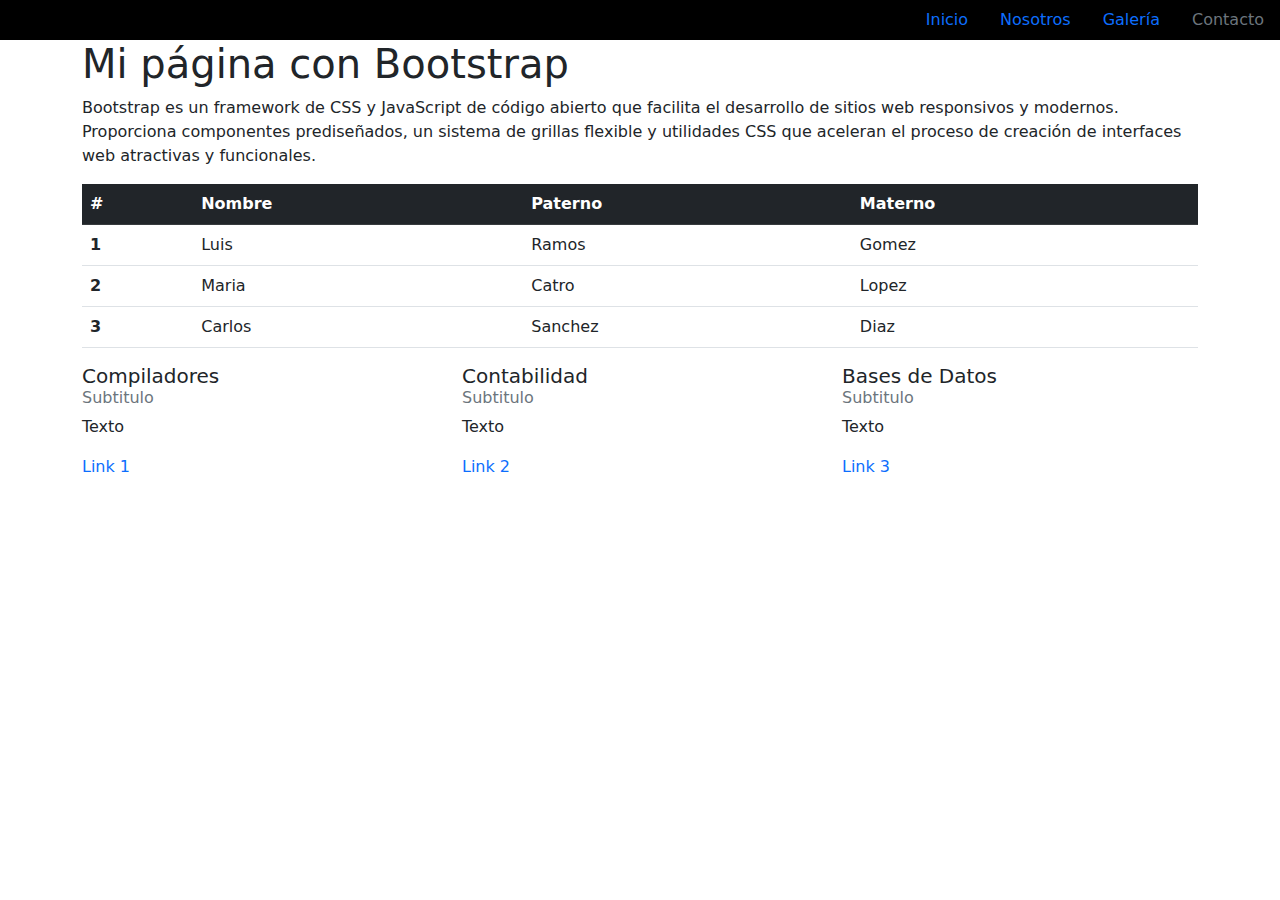
<file: index.html>
<!DOCTYPE html>
<html lang="en">
  <head>
    <meta charset="UTF-8" />
    <meta name="viewport" content="width=device-width, initial-scale=1.0" />
    <title>Practica 9</title>
    <link rel="stylesheet" href="css/styles.css" />
    <link rel="stylesheet" type="text/css" href="bootstrap/bootstrap.min.css" />
    <script type="text/javascript" src="js/bootstrap.min.js"></script>
  </head>
  <body>
    <header>
      <nav>
        <ul class="nav justify-content-end">
          <li class="nav-item">
            <a class="nav-link active" href="#">Inicio</a>
          </li>
          <li class="nav-item">
            <a class="nav-link" href="#">Nosotros</a>
          </li>
          <li class="nav-item">
            <a class="nav-link" href="#">Galería</a>
          </li>
          <li class="nav-item">
            <a
              class="nav-link disabled"
              href="#"
              tabindex="-1"
              aria-disabled="true"
              >Contacto</a
            >
          </li>
        </ul>
      </nav>
    </header>
    <article>
      <div class="container">
        <h1>Mi página con Bootstrap</h1>
        <p>
          Bootstrap es un framework de CSS y JavaScript de código abierto que
          facilita el desarrollo de sitios web responsivos y modernos.
          Proporciona componentes prediseñados, un sistema de grillas flexible y
          utilidades CSS que aceleran el proceso de creación de interfaces web
          atractivas y funcionales.
        </p>
        <table class="table">
          <thead class="table-dark">
            <tr>
              <th scope="col">#</th>
              <th scope="col">Nombre</th>
              <th scope="col">Paterno</th>
              <th scope="col">Materno</th>
            </tr>
          </thead>
          <tbody>
            <tr>
              <th scope="row">1</th>
              <td>Luis</td>
              <td>Ramos</td>
              <td>Gomez</td>
            </tr>
            <tr>
              <th scope="row">2</th>
              <td>Maria</td>
              <td>Catro</td>
              <td>Lopez</td>
            </tr>
            <tr>
              <th scope="row">3</th>
              <td>Carlos</td>
              <td>Sanchez</td>
              <td>Diaz</td>
            </tr>
          </tbody>
        </table>
        <div class="row">
          <div class="col-4">
            <div class="card-body">
              <h5 class="card-title">Compiladores</h5>
              <h6 class="card-subtitle mb-2 text-secondary">Subtitulo</h6>
              <p class="card-text">Texto</p>
              <a href="#" class="card-link">Link 1</a>
            </div>
          </div>
          <div class="col-4">
            <div class="card-body">
              <h5 class="card-title">Contabilidad</h5>
              <h6 class="card-subtitle mb-2 text-secondary">Subtitulo</h6>
              <p class="card-text">Texto</p>
              <a href="#" class="card-link">Link 2</a>
            </div>
          </div>
          <div class="col-4">
            <div class="card-body">
              <h5 class="card-title">Bases de Datos</h5>
              <h6 class="card-subtitle mb-2 text-secondary">Subtitulo</h6>
              <p class="card-text">Texto</p>
              <a href="#" class="card-link">Link 3</a>
            </div>
          </div>
        </div>
      </div>
    </article>
    <footer></footer>
  </body>
</html>
</file>
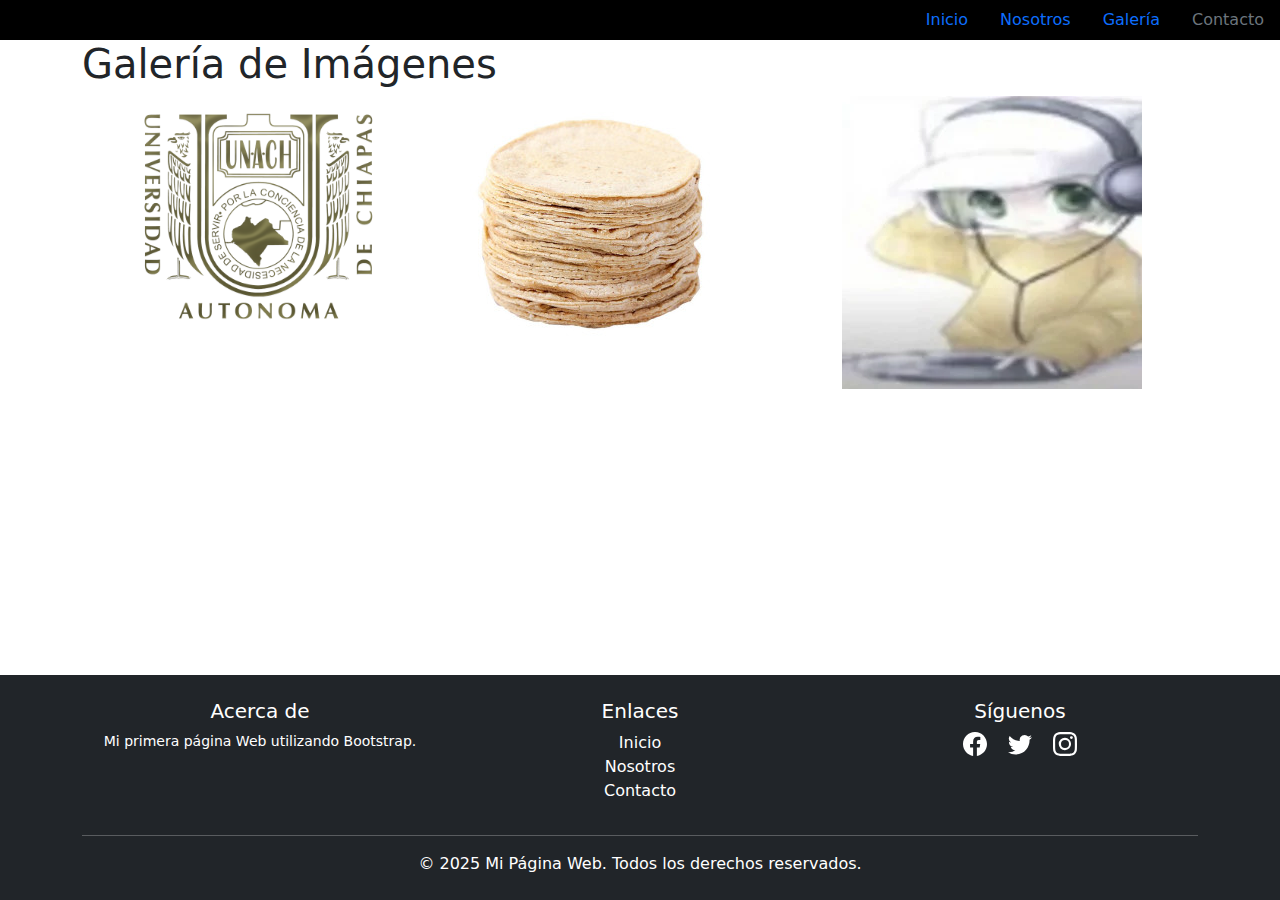
<file: galeria.html>
<!doctype html>
<html lang="en">
  <head>
    <meta charset="UTF-8" />
    <meta name="viewport" content="width=device-width, initial-scale=1.0" />
    <title>Practica 9</title>
    <link rel="stylesheet" href="css/styles.css" />
    <link rel="stylesheet" type="text/css" href="bootstrap/bootstrap.min.css" />
    <script type="text/javascript" src="js/bootstrap.min.js"></script>
  </head>
  <body class="d-flex flex-column min-vh-100">
    <header>
      <nav>
        <ul class="nav justify-content-end">
          <li class="nav-item">
            <a class="nav-link active" href="index.html">Inicio</a>
          </li>
          <li class="nav-item">
            <a class="nav-link" href="nosotros.html">Nosotros</a>
          </li>
          <li class="nav-item">
            <a class="nav-link" href="galeria.html">Galería</a>
          </li>
          <li class="nav-item">
            <a
              class="nav-link disabled"
              href="#"
              tabindex="-1"
              aria-disabled="true"
              >Contacto</a
            >
          </li>
        </ul>
      </nav>
    </header>
    <article class="flex-grow-1">
      <div class="container">
        <h1>Galería de Imágenes</h1>
        <div class="row">
          <div class="col-md-4 mb-3">
            <img src="img/unach-logo.png" class="img-fluid" alt="Imagen 1" />
          </div>
          <div class="col-md-4 mb-3">
            <img
              src="img/kilo-de-tortillas.jpg"
              class="img-fluid"
              alt="Imagen 2"
            />
          </div>
          <div class="col-md-4 mb-3">
            <img src="img/idk.webp" class="img-fluid" alt="Imagen 3" />
          </div>
        </div>
      </div>
    </article>
    <footer class="bg-dark text-white text-center py-4 mt-auto">
      <div class="container">
        <div class="row">
          <div class="col-md-4 mb-3 mb-md-0">
            <h5>Acerca de</h5>
            <p class="small">Mi primera página Web utilizando Bootstrap.</p>
          </div>
          <div class="col-md-4 mb-3 mb-md-0">
            <h5>Enlaces</h5>
            <ul class="list-unstyled">
              <li>
                <a href="#" class="text-white text-decoration-none">Inicio</a>
              </li>
              <li>
                <a
                  href="../nosotros.html"
                  class="text-white text-decoration-none"
                  >Nosotros</a
                >
              </li>
              <li>
                <a href="#" class="text-white text-decoration-none">Contacto</a>
              </li>
            </ul>
          </div>
          <div class="col-md-4">
            <h5>Síguenos</h5>
            <div>
              <a href="#" class="text-white me-3">
                <svg
                  xmlns="http://www.w3.org/2000/svg"
                  width="24"
                  height="24"
                  fill="currentColor"
                  class="bi bi-facebook"
                  viewBox="0 0 16 16"
                >
                  <path
                    d="M16 8.049c0-4.446-3.582-8.05-8-8.05C3.58 0-.002 3.603-.002 8.05c0 4.017 2.926 7.347 6.75 7.951v-5.625h-2.03V8.05H6.75V6.275c0-2.017 1.195-3.131 3.022-3.131.876 0 1.791.157 1.791.157v1.98h-1.009c-.993 0-1.303.621-1.303 1.258v1.51h2.218l-.354 2.326H9.25V16c3.824-.604 6.75-3.934 6.75-7.951z"
                  />
                </svg>
              </a>
              <a href="#" class="text-white me-3">
                <svg
                  xmlns="http://www.w3.org/2000/svg"
                  width="24"
                  height="24"
                  fill="currentColor"
                  class="bi bi-twitter"
                  viewBox="0 0 16 16"
                >
                  <path
                    d="M5.026 15c6.038 0 9.341-5.003 9.341-9.334 0-.14 0-.282-.006-.422A6.685 6.685 0 0 0 16 3.542a6.658 6.658 0 0 1-1.889.518 3.301 3.301 0 0 0 1.447-1.817 6.533 6.533 0 0 1-2.087.793A3.286 3.286 0 0 0 7.875 6.03a9.325 9.325 0 0 1-6.767-3.429 3.289 3.289 0 0 0 1.018 4.382A3.323 3.323 0 0 1 .64 6.575v.045a3.288 3.288 0 0 0 2.632 3.218 3.203 3.203 0 0 1-.865.115 3.23 3.23 0 0 1-.614-.057 3.283 3.283 0 0 0 3.067 2.277A6.588 6.588 0 0 1 .78 13.58a6.32 6.32 0 0 1-.78-.045A9.344 9.344 0 0 0 5.026 15z"
                  />
                </svg>
              </a>
              <a href="#" class="text-white">
                <svg
                  xmlns="http://www.w3.org/2000/svg"
                  width="24"
                  height="24"
                  fill="currentColor"
                  class="bi bi-instagram"
                  viewBox="0 0 16 16"
                >
                  <path
                    d="M8 0C5.829 0 5.556.01 4.703.048 3.85.088 3.269.222 2.76.42a3.917 3.917 0 0 0-1.417.923A3.927 3.927 0 0 0 .42 2.76C.222 3.268.087 3.85.048 4.7.01 5.555 0 5.827 0 8.001c0 2.172.01 2.444.048 3.297.04.852.174 1.433.372 1.942.205.526.478.972.923 1.417.444.445.89.719 1.416.923.51.198 1.09.333 1.942.372C5.555 15.99 5.827 16 8 16s2.444-.01 3.298-.048c.851-.04 1.434-.174 1.943-.372a3.916 3.916 0 0 0 1.416-.923c.445-.445.718-.891.923-1.417.197-.509.332-1.09.372-1.942C15.99 10.445 16 10.173 16 8s-.01-2.445-.048-3.299c-.04-.851-.175-1.433-.372-1.941a3.926 3.926 0 0 0-.923-1.417A3.911 3.911 0 0 0 13.24.42c-.51-.198-1.092-.333-1.943-.372C10.443.01 10.172 0 7.998 0h.003zm-.717 1.442h.718c2.136 0 2.389.007 3.232.046.78.035 1.204.166 1.486.275.373.145.64.319.92.599.28.28.453.546.598.92.11.281.24.705.275 1.485.039.843.047 1.096.047 3.231s-.008 2.389-.047 3.232c-.035.78-.166 1.203-.275 1.485a2.47 2.47 0 0 1-.599.919c-.28.28-.546.453-.92.598-.28.11-.704.24-1.485.276-.843.038-1.096.047-3.232.047s-2.39-.009-3.233-.047c-.78-.036-1.203-.166-1.485-.276a2.478 2.478 0 0 1-.92-.598 2.48 2.48 0 0 1-.6-.92c-.109-.281-.24-.705-.275-1.485-.038-.843-.046-1.096-.046-3.233 0-2.136.008-2.388.046-3.231.036-.78.166-1.204.276-1.486.145-.373.319-.64.599-.92.28-.28.546-.453.92-.598.282-.11.705-.24 1.485-.276.738-.034 1.024-.044 2.515-.045v.002zm4.988 1.328a.96.96 0 1 0 0 1.92.96.96 0 0 0 0-1.92zm-4.27 1.122a4.109 4.109 0 1 0 0 8.217 4.109 4.109 0 0 0 0-8.217zm0 1.441a2.667 2.667 0 1 1 0 5.334 2.667 2.667 0 0 1 0-5.334z"
                  />
                </svg>
              </a>
            </div>
          </div>
        </div>
        <hr class="bg-white" />
        <p class="mb-0">
          &copy; 2025 Mi Página Web. Todos los derechos reservados.
        </p>
      </div>
    </footer>
  </body>
</html>
</file>
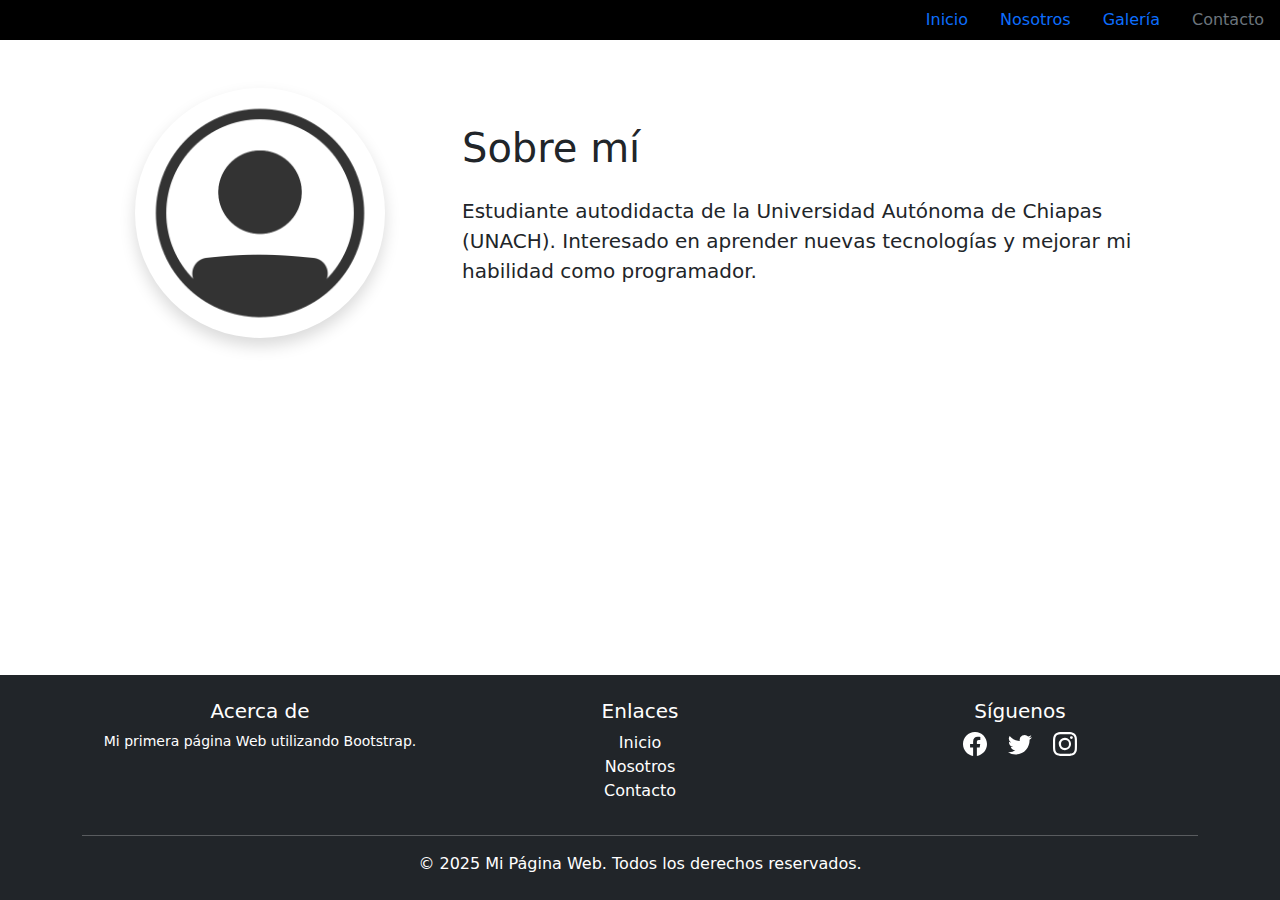
<file: nosotros.html>
<!doctype html>
<html lang="en">
  <head>
    <meta charset="UTF-8" />
    <meta name="viewport" content="width=device-width, initial-scale=1.0" />
    <title>Practica 9</title>
    <link rel="stylesheet" href="css/styles.css" />
    <link rel="stylesheet" type="text/css" href="bootstrap/bootstrap.min.css" />
    <script type="text/javascript" src="js/bootstrap.min.js"></script>
  </head>
  <body class="d-flex flex-column min-vh-100">
    <header>
      <nav>
        <ul class="nav justify-content-end">
          <li class="nav-item">
            <a class="nav-link active" href="index.html">Inicio</a>
          </li>
          <li class="nav-item">
            <a class="nav-link" href="nosotros.html">Nosotros</a>
          </li>
          <li class="nav-item">
            <a class="nav-link" href="galeria.html">Galería</a>
          </li>
          <li class="nav-item">
            <a
              class="nav-link disabled"
              href="#"
              tabindex="-1"
              aria-disabled="true"
              >Contacto</a
            >
          </li>
        </ul>
      </nav>
    </header>
    <article class="flex-grow-1">
      <div class="container py-5">
        <div class="row align-items-center">
          <div class="col-md-4 text-center mb-4 mb-md-0">
            <img
              src="img/foto-de-perfil.png"
              alt="Mi foto"
              class="img-fluid rounded-circle shadow"
              style="max-width: 250px"
            />
          </div>
          <div class="col-md-8">
            <h1 class="mb-4">Sobre mí</h1>
            <p class="lead">
              Estudiante autodidacta de la Universidad Autónoma de Chiapas
              (UNACH). Interesado en aprender nuevas tecnologías y mejorar mi
              habilidad como programador.
            </p>
          </div>
        </div>
      </div>
    </article>
    <footer class="bg-dark text-white text-center py-4 mt-auto">
      <div class="container">
        <div class="row">
          <div class="col-md-4 mb-3 mb-md-0">
            <h5>Acerca de</h5>
            <p class="small">Mi primera página Web utilizando Bootstrap.</p>
          </div>
          <div class="col-md-4 mb-3 mb-md-0">
            <h5>Enlaces</h5>
            <ul class="list-unstyled">
              <li>
                <a href="#" class="text-white text-decoration-none">Inicio</a>
              </li>
              <li>
                <a
                  href="../nosotros.html"
                  class="text-white text-decoration-none"
                  >Nosotros</a
                >
              </li>
              <li>
                <a href="#" class="text-white text-decoration-none">Contacto</a>
              </li>
            </ul>
          </div>
          <div class="col-md-4">
            <h5>Síguenos</h5>
            <div>
              <a href="#" class="text-white me-3">
                <svg
                  xmlns="http://www.w3.org/2000/svg"
                  width="24"
                  height="24"
                  fill="currentColor"
                  class="bi bi-facebook"
                  viewBox="0 0 16 16"
                >
                  <path
                    d="M16 8.049c0-4.446-3.582-8.05-8-8.05C3.58 0-.002 3.603-.002 8.05c0 4.017 2.926 7.347 6.75 7.951v-5.625h-2.03V8.05H6.75V6.275c0-2.017 1.195-3.131 3.022-3.131.876 0 1.791.157 1.791.157v1.98h-1.009c-.993 0-1.303.621-1.303 1.258v1.51h2.218l-.354 2.326H9.25V16c3.824-.604 6.75-3.934 6.75-7.951z"
                  />
                </svg>
              </a>
              <a href="#" class="text-white me-3">
                <svg
                  xmlns="http://www.w3.org/2000/svg"
                  width="24"
                  height="24"
                  fill="currentColor"
                  class="bi bi-twitter"
                  viewBox="0 0 16 16"
                >
                  <path
                    d="M5.026 15c6.038 0 9.341-5.003 9.341-9.334 0-.14 0-.282-.006-.422A6.685 6.685 0 0 0 16 3.542a6.658 6.658 0 0 1-1.889.518 3.301 3.301 0 0 0 1.447-1.817 6.533 6.533 0 0 1-2.087.793A3.286 3.286 0 0 0 7.875 6.03a9.325 9.325 0 0 1-6.767-3.429 3.289 3.289 0 0 0 1.018 4.382A3.323 3.323 0 0 1 .64 6.575v.045a3.288 3.288 0 0 0 2.632 3.218 3.203 3.203 0 0 1-.865.115 3.23 3.23 0 0 1-.614-.057 3.283 3.283 0 0 0 3.067 2.277A6.588 6.588 0 0 1 .78 13.58a6.32 6.32 0 0 1-.78-.045A9.344 9.344 0 0 0 5.026 15z"
                  />
                </svg>
              </a>
              <a href="#" class="text-white">
                <svg
                  xmlns="http://www.w3.org/2000/svg"
                  width="24"
                  height="24"
                  fill="currentColor"
                  class="bi bi-instagram"
                  viewBox="0 0 16 16"
                >
                  <path
                    d="M8 0C5.829 0 5.556.01 4.703.048 3.85.088 3.269.222 2.76.42a3.917 3.917 0 0 0-1.417.923A3.927 3.927 0 0 0 .42 2.76C.222 3.268.087 3.85.048 4.7.01 5.555 0 5.827 0 8.001c0 2.172.01 2.444.048 3.297.04.852.174 1.433.372 1.942.205.526.478.972.923 1.417.444.445.89.719 1.416.923.51.198 1.09.333 1.942.372C5.555 15.99 5.827 16 8 16s2.444-.01 3.298-.048c.851-.04 1.434-.174 1.943-.372a3.916 3.916 0 0 0 1.416-.923c.445-.445.718-.891.923-1.417.197-.509.332-1.09.372-1.942C15.99 10.445 16 10.173 16 8s-.01-2.445-.048-3.299c-.04-.851-.175-1.433-.372-1.941a3.926 3.926 0 0 0-.923-1.417A3.911 3.911 0 0 0 13.24.42c-.51-.198-1.092-.333-1.943-.372C10.443.01 10.172 0 7.998 0h.003zm-.717 1.442h.718c2.136 0 2.389.007 3.232.046.78.035 1.204.166 1.486.275.373.145.64.319.92.599.28.28.453.546.598.92.11.281.24.705.275 1.485.039.843.047 1.096.047 3.231s-.008 2.389-.047 3.232c-.035.78-.166 1.203-.275 1.485a2.47 2.47 0 0 1-.599.919c-.28.28-.546.453-.92.598-.28.11-.704.24-1.485.276-.843.038-1.096.047-3.232.047s-2.39-.009-3.233-.047c-.78-.036-1.203-.166-1.485-.276a2.478 2.478 0 0 1-.92-.598 2.48 2.48 0 0 1-.6-.92c-.109-.281-.24-.705-.275-1.485-.038-.843-.046-1.096-.046-3.233 0-2.136.008-2.388.046-3.231.036-.78.166-1.204.276-1.486.145-.373.319-.64.599-.92.28-.28.546-.453.92-.598.282-.11.705-.24 1.485-.276.738-.034 1.024-.044 2.515-.045v.002zm4.988 1.328a.96.96 0 1 0 0 1.92.96.96 0 0 0 0-1.92zm-4.27 1.122a4.109 4.109 0 1 0 0 8.217 4.109 4.109 0 0 0 0-8.217zm0 1.441a2.667 2.667 0 1 1 0 5.334 2.667 2.667 0 0 1 0-5.334z"
                  />
                </svg>
              </a>
            </div>
          </div>
        </div>
        <hr class="bg-white" />
        <p class="mb-0">
          &copy; 2025 Mi Página Web. Todos los derechos reservados.
        </p>
      </div>
    </footer>
  </body>
</html>
</file>
<file: css/styles.css>
* {
  padding: 0;
  margin: 0;
}
article {
  background-color: white;
}
nav {
  background-color: black;
}
.container a {
  text-decoration: none;
}
</file>
